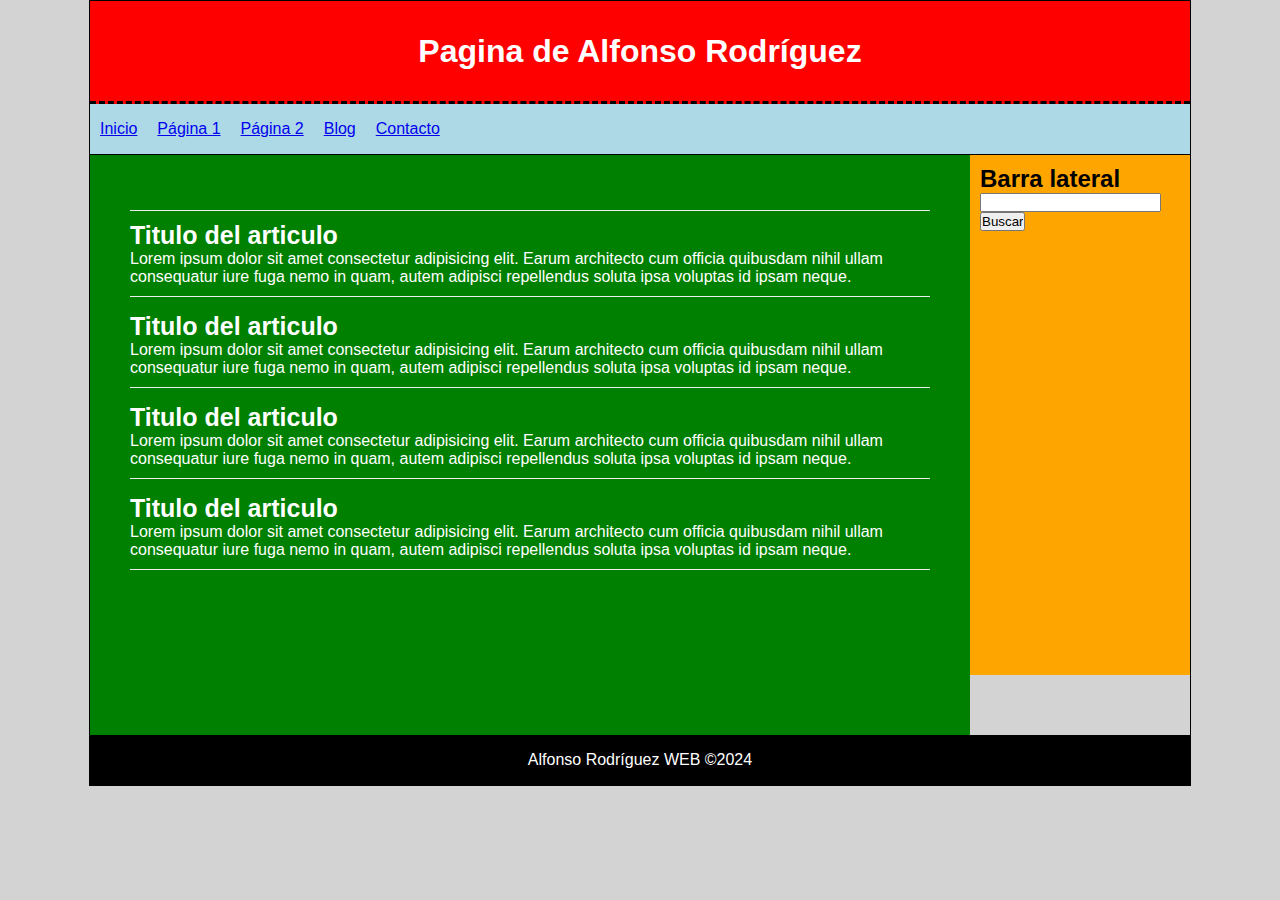
<file: HTMLreview/css/index.html>
<!DOCTYPE html>
<html>
    <head>
        <meta charset="utf-8"/>
        <title>Repasando CSS</title>


        <link rel="stylesheet" href="estilos.css">


    </head>


    <body>   
        <div id="container">

            <header>
                <h1>Pagina de Alfonso Rodríguez</h1>
            </header>

            <nav>
                <ul>
                    <li>
                        <a href="index.html">Inicio</a>
                    </li>
                    <li>
                        <a href="index.html">Página 1</a>
                    </li>
                    <li>
                        <a href="index.html">Página 2</a>
                    </li>
                    <li>
                        <a href="index.html">Blog</a>
                    </li>
                    <li>
                        <a href="index.html">Contacto</a>
                    </li>
                </ul>
            </nav>


            <div class="clearfix"></div>


            <section id="content">

                <article class="article">
                    <h2>Titulo del articulo</h2>
                    <p>
                        Lorem ipsum dolor sit amet consectetur adipisicing elit. Earum architecto cum officia quibusdam nihil ullam consequatur iure fuga nemo in quam, autem adipisci repellendus soluta ipsa voluptas id ipsam neque.
                    </p>
                </article>
                <article class="article">
                    <h2>Titulo del articulo</h2>
                    <p>
                        Lorem ipsum dolor sit amet consectetur adipisicing elit. Earum architecto cum officia quibusdam nihil ullam consequatur iure fuga nemo in quam, autem adipisci repellendus soluta ipsa voluptas id ipsam neque.
                    </p>
                </article>
                <article class="article">
                    <h2>Titulo del articulo</h2>
                    <p>
                        Lorem ipsum dolor sit amet consectetur adipisicing elit. Earum architecto cum officia quibusdam nihil ullam consequatur iure fuga nemo in quam, autem adipisci repellendus soluta ipsa voluptas id ipsam neque.
                    </p>
                </article>
                <article class="article">
                    <h2>Titulo del articulo</h2>
                    <p>
                        Lorem ipsum dolor sit amet consectetur adipisicing elit. Earum architecto cum officia quibusdam nihil ullam consequatur iure fuga nemo in quam, autem adipisci repellendus soluta ipsa voluptas id ipsam neque.
                    </p>
                </article>
            </section>


            <aside>
                <h2>Barra lateral</h2>
                <form>
                    <input type="text">
                    <input type="submit" value="Buscar">
                </form>
            </aside>


            <div class="clearfix"></div>


            <footer>
                Alfonso Rodríguez WEB &copy;2024
            </footer>
        </div>
    </body>
</html>
</file>
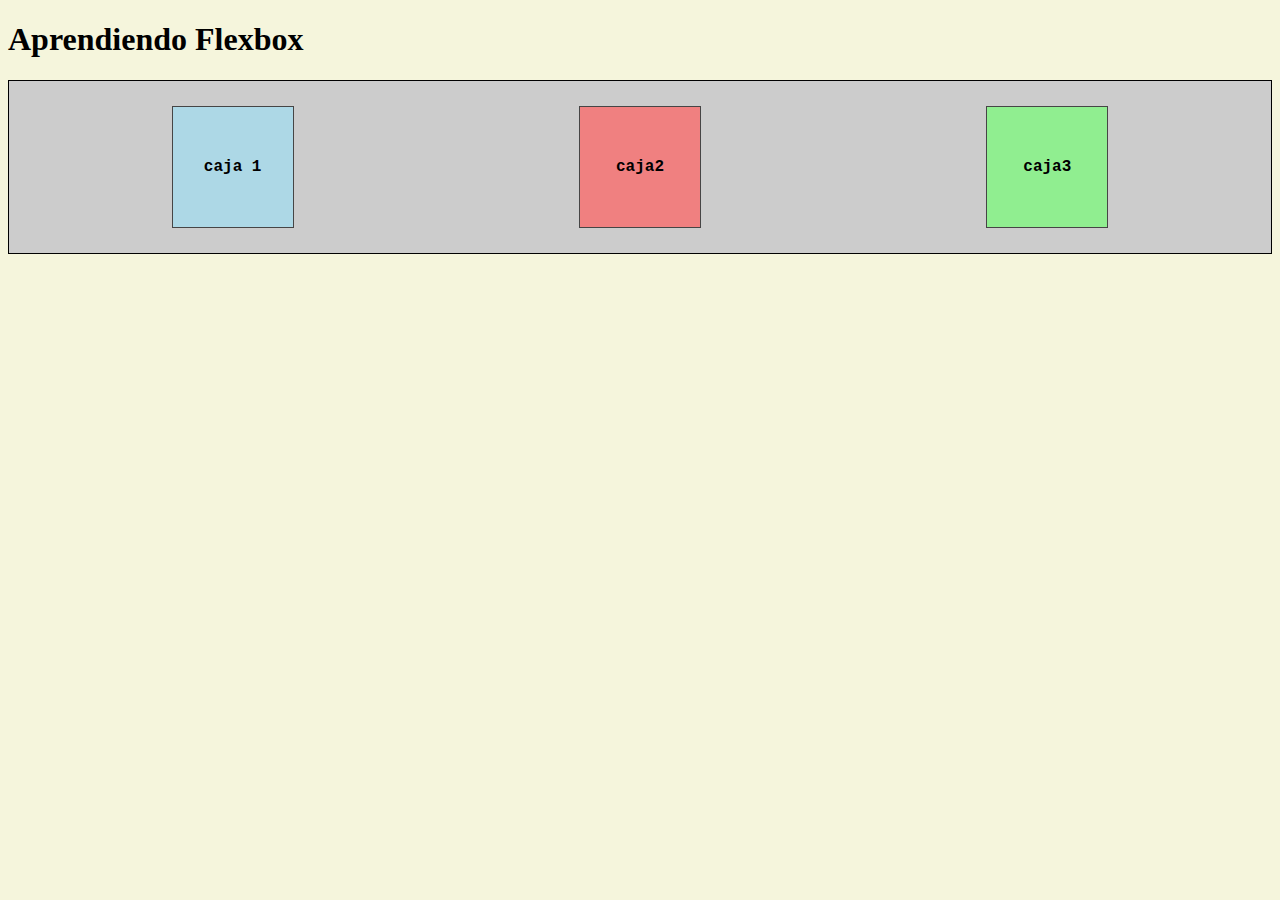
<file: HTMLreview/flexbox/index.html>
<!DOCTYPE html>
<html lang="en">
<head>
    <meta charset="UTF-8">
    <meta name="viewport" content="width=device-width, initial-scale=1.0">
    <link rel="stylesheet" type="text/css" href="estilos.css">
    <title>Aprendiendo Flexbox</title>
</head>
<body>
    <h1>Aprendiendo Flexbox</h1>
    
    <section class="flex-container">

        <div class="caja c1">
            caja 1
        </div>
        <div class="caja c2">
            caja2
        </div>
        <div class="caja c3">
            caja3
        </div>
        
    </section>
</body>
</html>
</file>
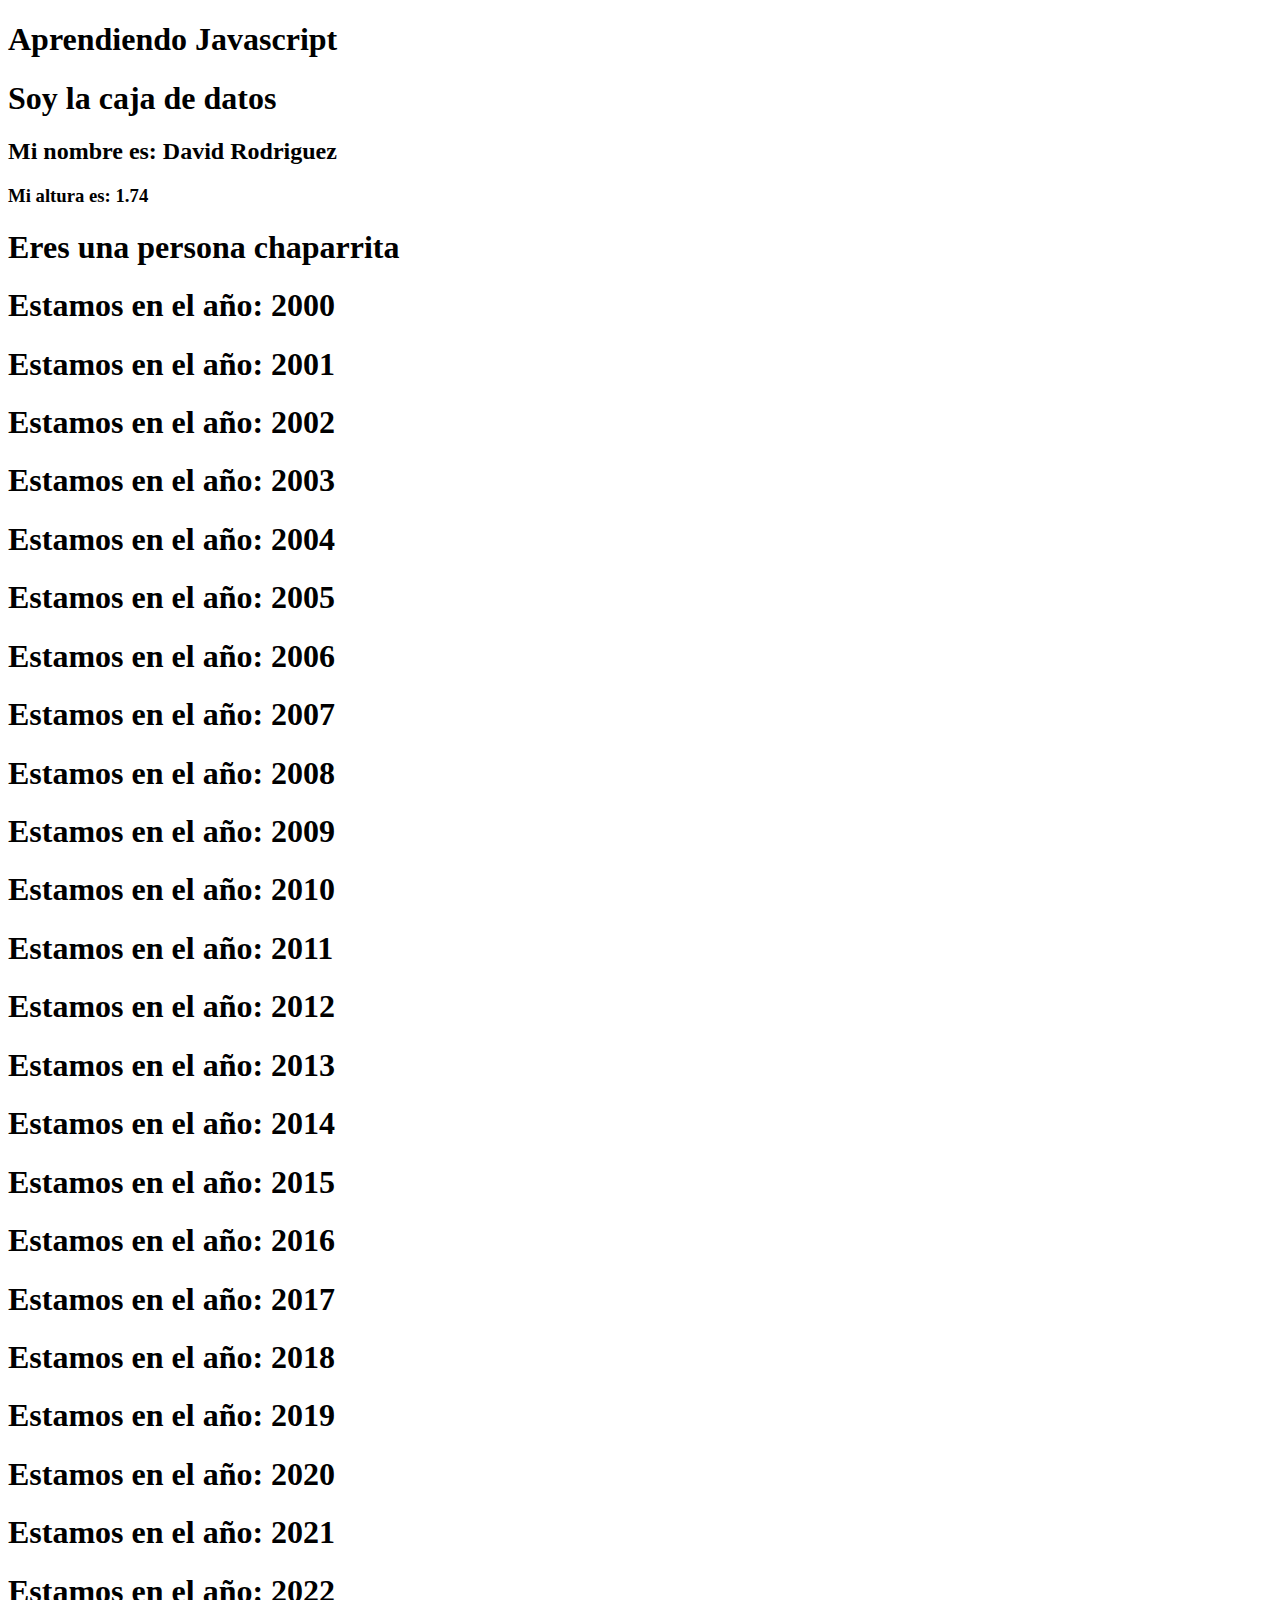
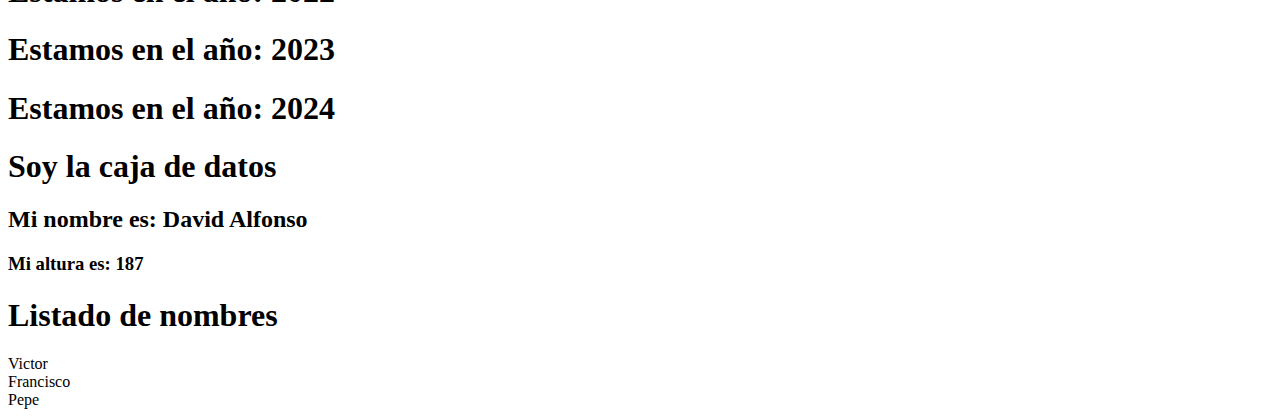
<file: HTMLreview/js/index.html>
<!DOCTYPE html>
<html lang="en">
<head>
    <meta charset="UTF-8">
    <meta name="viewport" content="width=device-width, initial-scale=1.0">
    <script src="main.js" defer></script> 



    <title>Javascript</title>
</head>
<body>
    <h1>Aprendiendo Javascript</h1>
    <div id="datos"></div>
    <div id="nombres"></div>
    
</body>
</html>
</file>
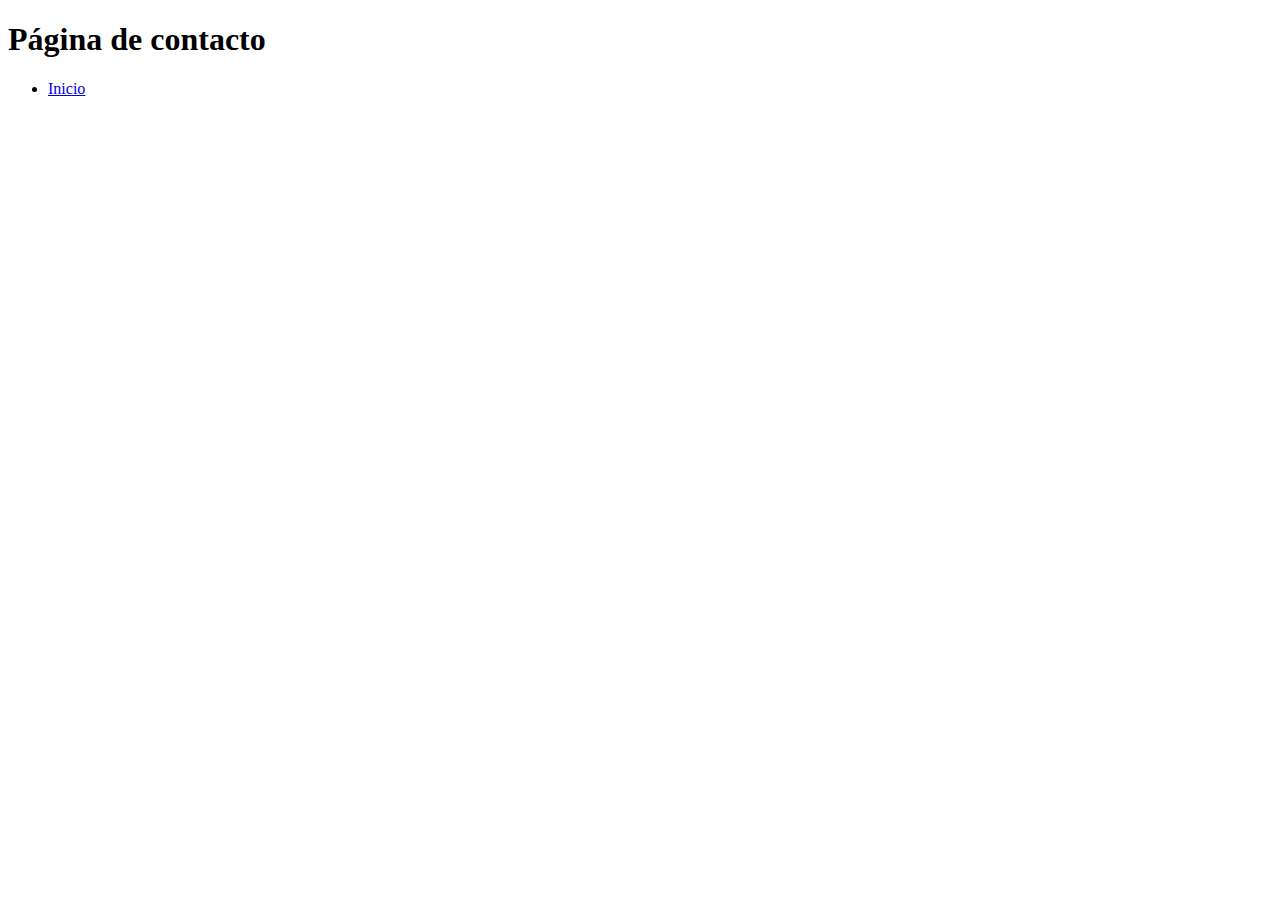
<file: HTMLreview/html/contacto.html>
<!DOCTYPE html>

<html>

<head>
    <meta charset="utf-8">
    <title>
        HTML 
    </title>
</head>

<body>
    <h1>    Página de contacto  </h1>
   
    <ul>
        <li>
            <a href="index.html">Inicio</a> 
        </li>
    </ul>
    


</body>

</html>
</file>
<file: HTMLreview/css/estilos.css>
*{
    margin: 0px;
    padding: 0%;
}


body{
    background: lightgray;
    font-family: Arial, Helvetica, sans-serif;
                
}

#container{
    /*width: 70%; */
    width: 1100px;
    margin: 0% auto;
    border: 1px solid black;

}

header{
    background: red;
    height: 100px;
    width: 100%;
    text-align: center;
    line-height: 100px;
    color: white;
    border-bottom: 3px dashed black ;
}

nav{
    background: lightblue;
    height: 50px;
    border-bottom: 1px solid black ;
}

nav ul li{
    float: left;
    list-style: none;
    margin: 10px;
    line-height: 30px;
}

.clearfix{
    clear:both;
}

#content{
    float: left;
    width: calc(80% - 80px);
    min-height: 500px;
    background: green;
    padding: 40px;
}

.article{
    color: white;
    margin-top: 15px;
    margin-bottom: 15px;
    padding-bottom: 10px;
    border-bottom: 1px solid #eee;
}

.article:first-child{
    padding-top: 10px;
    border-top: 1px solid #eee ;
}

.article h2{
    font-size: 25px;
}

aside{
    float: left;
    width: calc(20% - 20px);
    min-height: 500px;
    background: orange;
    padding: 10px;
}

footer{
    background: black;
    color: white;
    text-align: center;
    height: 50px;
    line-height: 50px ;
}
</file>
<file: HTMLreview/flexbox/estilos.css>
body{
    background-color: beige;
}

.flex-container{
    border: 1px solid black;
    background: #ccc;
    padding: 20px;
    display: flex;
    flex-flow: row wrap;
    justify-content: space-around;
    /*row   ES PARA ENLISTAR TODO HORIZONTAL*/
    /*column    ES PARA ENLISTAR TODO VERTICAL*/
    /*flex-direction: column-reverse;   SIRVE PARA ENLISTAR DE MAYOR A MENOR*/
    /*flex-direction: row-reverse;   SIRVE PARA ENLISTAR TODO A LA DERECHA Y DE MAYOR A MENOR*/
    /*flex-wrap: wrap;  SIRVE PARA HACER MÁS GRANDE EL CONTENEDOR Y ACOMODAR CADA CAJA DE ACUERDO AL TAMAÑO SIN SER MODIFICADO */

}

.caja {
    border: 1px solid rgb(70, 69, 69);
    background-color: white;
    color: black;
    font-family: 'Courier New', Courier, monospace;
    font-weight: bold;
    width: 120px;
    height: 120px;
    line-height: 120px;
    text-align: center;
    margin: 5px;
}

.c1{
    background: lightblue;
}
.c2{
    background: lightcoral;
}
.c3{
    background: lightgreen;
}
</file>
